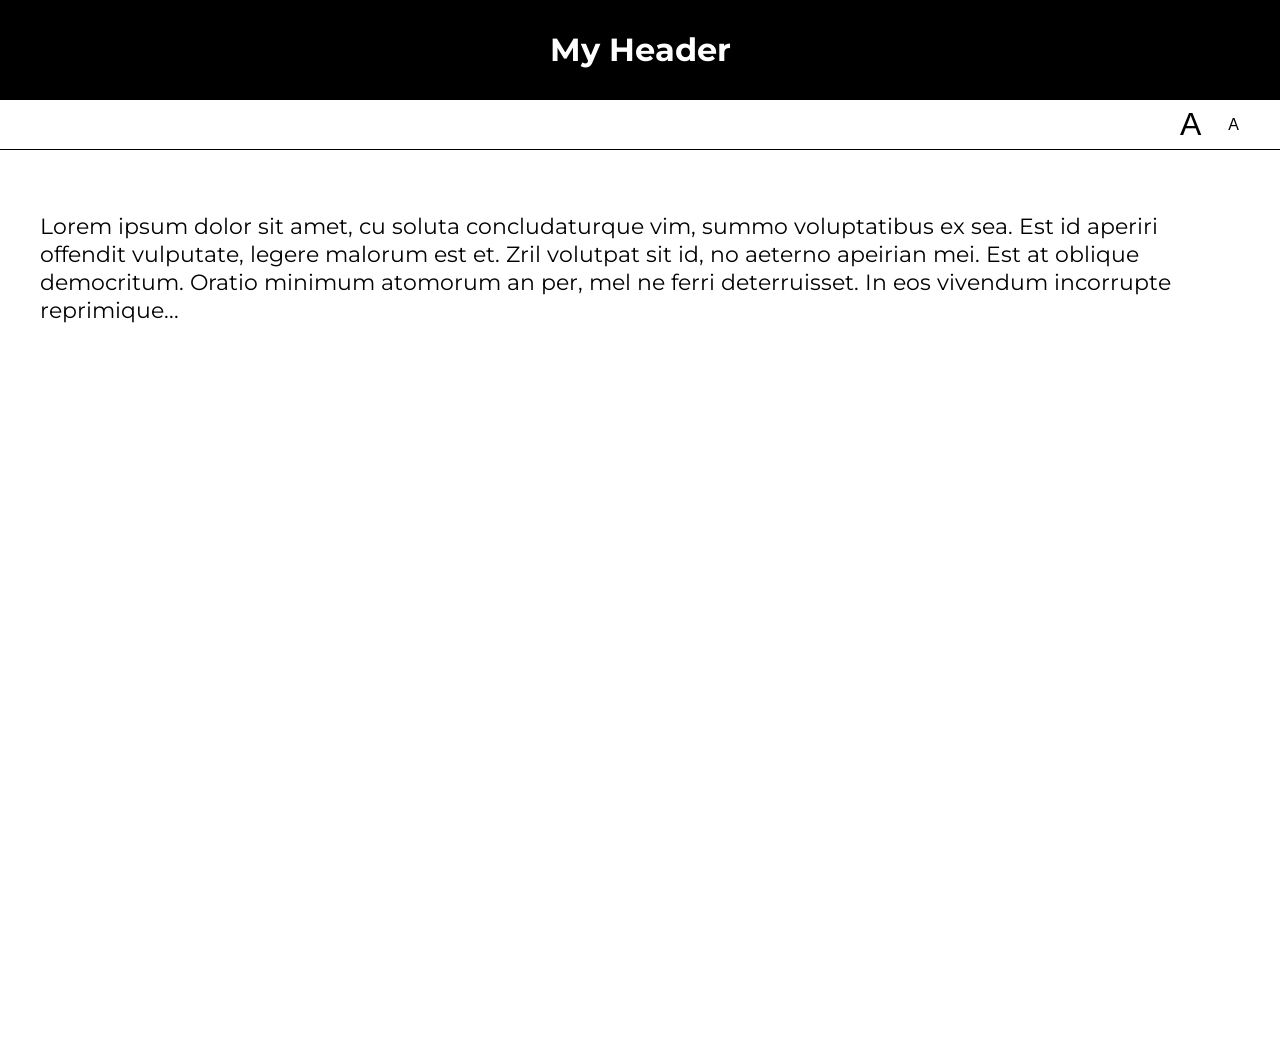
<file: lab06/01-font-switcher/index.html>
<!DOCTYPE html>
<html lang="en">
<head>
    <meta charset="UTF-8">
    <title>Lab 05: Font Switcher</title>
      <link rel="stylesheet" href="../style.css">
      <script src="index.js" defer></script>
</head>
<body class="high-contrast">
    <div class="container">

        <header><h1>My Header</h1></header>

        <nav>
            <button id="a1" title="Make font bigger">A</button>
            <button id="a2" title="Make font smaller">A</button>
        </nav>

        <div class="content">
            <p>
                Lorem ipsum dolor sit amet, cu soluta concludaturque vim,
                summo voluptatibus ex sea. Est id aperiri offendit vulputate,
                legere malorum est et. Zril volutpat sit id, no aeterno apeirian
                mei. Est at oblique democritum. Oratio minimum atomorum an per,
                mel ne ferri deterruisset. In eos vivendum incorrupte reprimique...
            </p>
        </div>

    </div>
</body>
</html>
</file>
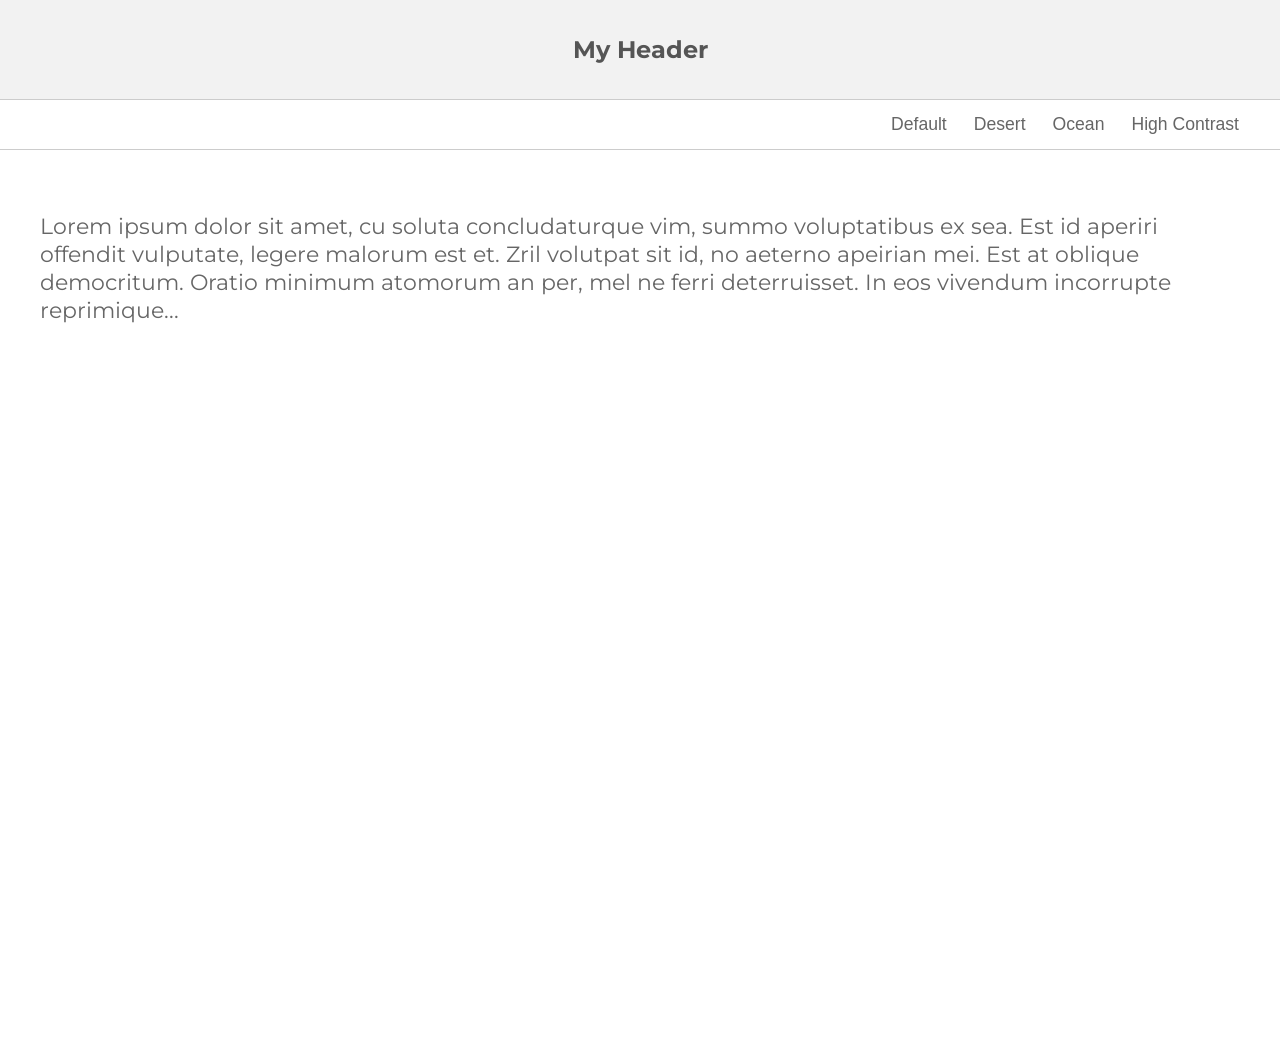
<file: lab06/02-theme-switcher/index.html>
<!DOCTYPE html>
<html lang="en" >

<head>
    <meta charset="UTF-8">
    <title>Lab 05: Theme Switcher</title>
    <link rel="stylesheet" href="../style.css">
    <script src="index.js" defer></script>
  
</head>

<body>

    <section class="container">
        <header><h1>My Header</h1></header>
        <nav>
            <button id="default" title="Change to 'Default' theme">Default</button>
            <button id="desert" title="Change to 'Desert' theme">Desert</button>
            <button id="ocean" title="Change to 'Ocean' theme">Ocean</button>
            <button id="high-contrast" title="Change to 'High Contrast' theme">High Contrast</button>
        </nav>
        <div class="content">
            <p>Lorem ipsum dolor sit amet, cu soluta concludaturque vim, summo voluptatibus ex sea. Est id aperiri offendit vulputate, legere malorum est et. Zril volutpat sit id, no aeterno apeirian mei. Est at oblique democritum. Oratio minimum atomorum an per,
            mel ne ferri deterruisset. In eos vivendum incorrupte reprimique...</p>
        </div>
    </section>
</body>

</html>
</file>
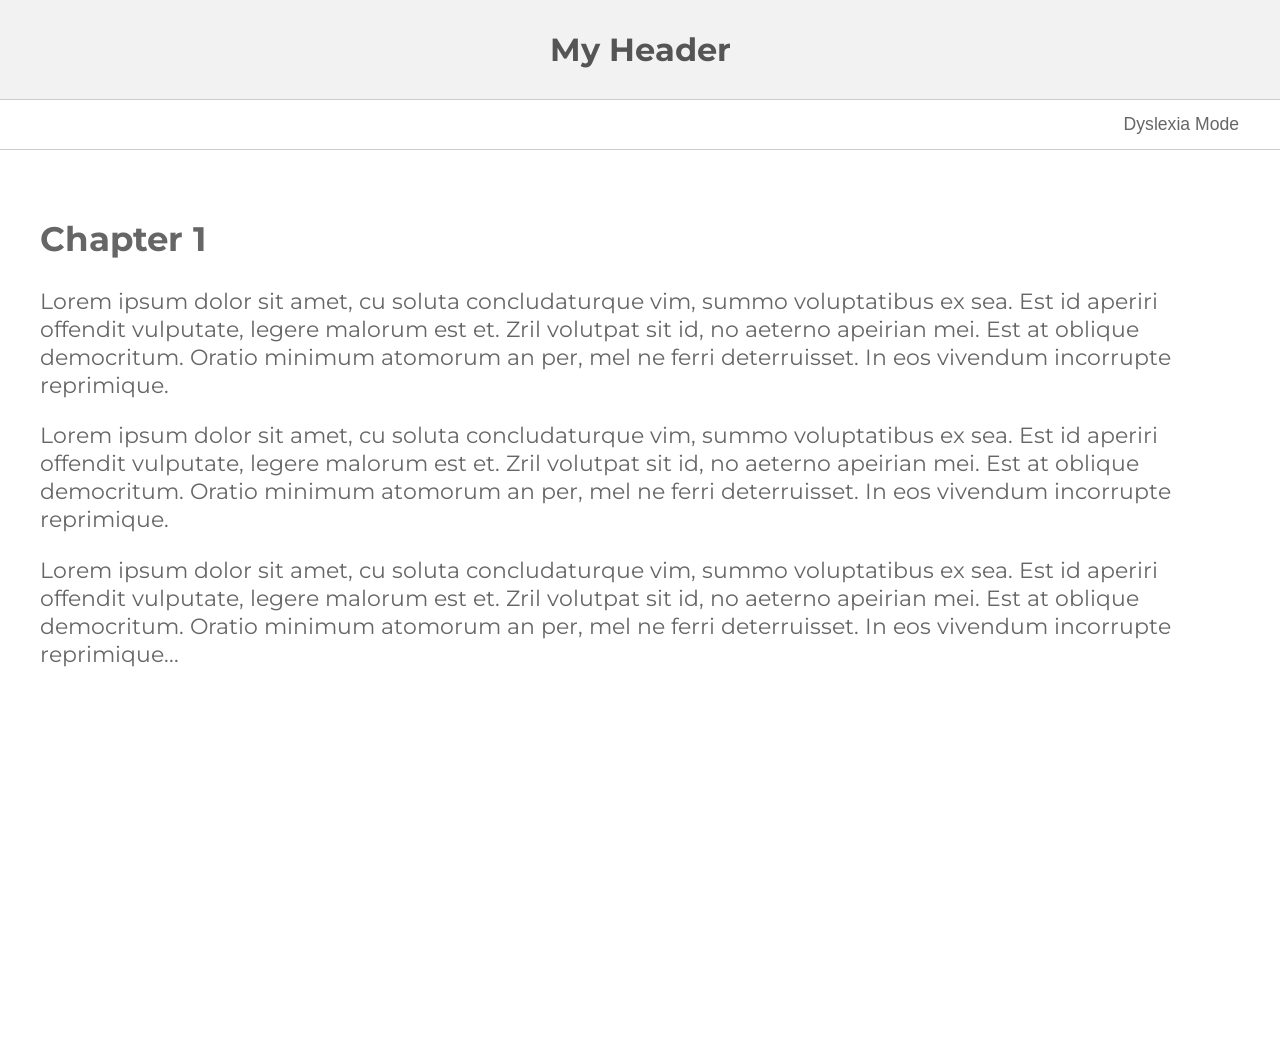
<file: lab06/03-dyslexia-mode/index.html>
<!DOCTYPE html>
<html lang="en">
<head>
    <meta charset="UTF-8">
    <title>Lab 05: Dyslexia Mode</title>
      <link rel="stylesheet" href="../style.css">
      <script src="index.js" defer></script>
</head>
<body>
    <div class="container">

        <header><h1>My Header</h1></header>

        <nav>
            <button id="dyslexia-toggle" href="#">Dyslexia Mode</button>
        </nav>

        <div class="content">
            <h2>Chapter 1</h2>
            <p>
                Lorem ipsum dolor sit amet, cu soluta concludaturque vim,
                summo voluptatibus ex sea. Est id aperiri offendit vulputate,
                legere malorum est et. Zril volutpat sit id, no aeterno apeirian
                mei. Est at oblique democritum. Oratio minimum atomorum an per,
                mel ne ferri deterruisset. In eos vivendum incorrupte reprimique.

            </p>

            <p>
                Lorem ipsum dolor sit amet, cu soluta concludaturque vim,
                summo voluptatibus ex sea. Est id aperiri offendit vulputate,
                legere malorum est et. Zril volutpat sit id, no aeterno apeirian
                mei. Est at oblique democritum. Oratio minimum atomorum an per,
                mel ne ferri deterruisset. In eos vivendum incorrupte reprimique.
                
            </p>

            <p>
                Lorem ipsum dolor sit amet, cu soluta concludaturque vim,
                summo voluptatibus ex sea. Est id aperiri offendit vulputate,
                legere malorum est et. Zril volutpat sit id, no aeterno apeirian
                mei. Est at oblique democritum. Oratio minimum atomorum an per,
                mel ne ferri deterruisset. In eos vivendum incorrupte reprimique...
                
            </p>
        </div>

    </div>
</body>
</html>
</file>
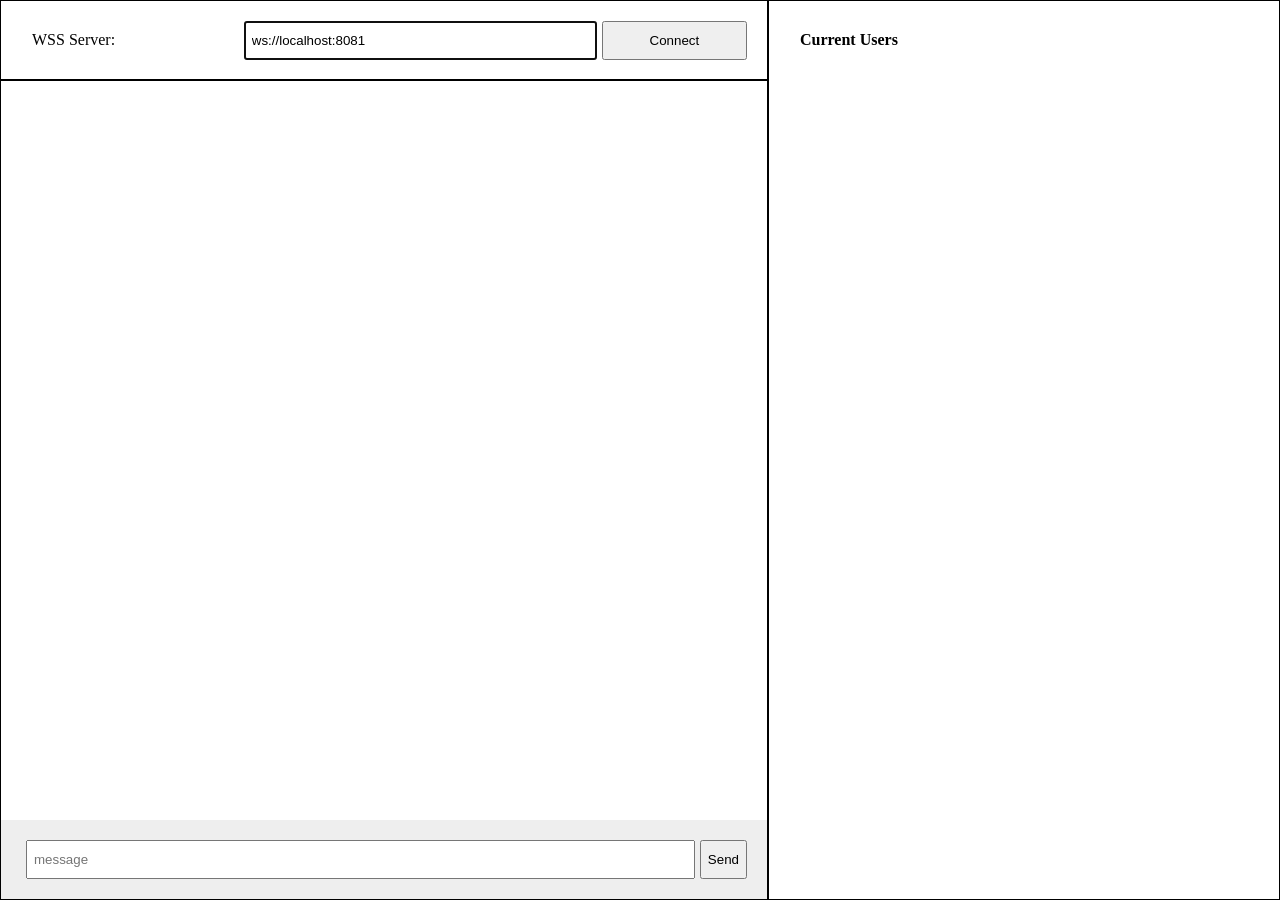
<file: lab09/client/index.html>
<!DOCTYPE html>
<html lang="en">
    <head>
        <title>Lab 7</title>
        <link rel="stylesheet" href="index.css">
    </head>
    <body>

        <!-- You won't interact with the "metadata" section -->
        <section class="metadata">
            <div id="step1">
                <label>WSS Server:</label>
                <input type="text" id="server" value="ws://localhost:8081">
                <button id="connect">Connect</button>
            </div>
            <div id="step2" class="hidden">
                <label>Screen Name:</label>
                <input id="name" type="text" />
                <button id="set-name">Set Name</button>
            </div>
            <div id="status" class="hidden">
                <div>
                    <strong>Status:</strong> <span id="ws-status">Disconnected</span>
                </div>
                <div>
                    <strong>Username:</strong> <span id="name-display"></span>
                </div>
            </div>
        </section>
        <!-- End "metadata" section -->

        
        <section class="messages">
            <div id="chat-container" class="hidden">
                <!-- 2. Append new chat messages to the #chat container -->
                <div id="chat" aria-live="polite" aria-atomic="false" aria-relevant="text additions"></div>
            </div>
            <div id="send-container">
                <input id="message" type="text" placeholder="message">
                <button id="send">Send</button>
            </div>
        </section>

        <section class="users">
            <strong id="users-header">Current Users</strong>
            <!-- 1. Update the #users-list with the list of connected users -->
                <div id="users-list" aria-live="polite" aria-atomic="false" aria-relevant="text additions">
                    <ul></ul>
                </div>
                <span id="update" aria-live="polite" aria-atomic="false" aria-relevant="text additions"></span>
            </span>
        </section>
    </body>

    <script src="client.js"></script>
</html>
</file>
<file: lab06/style.css>
@import url(https://fonts.googleapis.com/css?family=Montserrat:400,700);

document, body {
   margin: 0px;
   font-family: 'Montserrat';
}

body * {
   box-sizing: border-box;
}

.container {
    min-height: 100vh;
    display: flex;
    flex-direction: column;
}

header, nav {
   display: flex;
   justify-content: center;
   height: 100%;
}

header {
    align-items: center;
    color: #555;
    border-bottom: solid 1px #CCC;
    background-color: #F2F2F2;
    height: 100px;
}
nav {
    height: 50px;
    border-bottom: solid 1px #CCC;
    justify-content: flex-end;
    padding-right: 20px;
}

button {
    background-color: transparent;
    border: 0px;
    text-decoration: none;
    font-size: 1.1em;
    color: #666;
    margin-right: 15px;
}

#a1 {
   font-size: 2em;
}
#a2 {
   font-size: 1em;
}

.content {
   padding: 40px;
   font-size: 1.4em;
   color: #666;
   min-height: 100vh;
}


/******************/
/* Custom Classes */
/******************/

.ocean header {
   background: #434a6c;
   color: white;
   font-family: 'Montserrat';
}
.ocean button, .ocean .content {
    color: #434a6c;
}
.ocean .content {
   background: #99cccc;
   line-height: 1.6em;
}
.ocean header, .ocean nav {
    border-bottom: solid 1px #434a6c;
}

.desert header {
    background: #A8651E;
    color: #EFDEC2;
}
.desert button {
    color: #A8651E;
}
.desert .content {
    background: #EFDEC2;
    color: #A8651E;
}
.desert header, .desert nav {
    border-bottom: solid 1px #774713;
}

.high-contrast header {
    background: black;
    color: white;
}
.high-contrast .content {
    background: white;
    color: black;
}
.high-contrast header, .high-contrast nav {
    border-bottom: solid 1px black;
}
.high-contrast header {
    background: black;
    color: white;
}
.high-contrast button {
    color: black;
}

/* Dyslexia Mode */
/* Courtesy of https://www.smashingmagazine.com/2021/11/dyslexia-friendly-mode-website/ */

.dyslexia-mode {
    letter-spacing: 0.35ch;
    word-spacing: 1.225ch; /* 3.5x letter-spacing */
    font-variant-ligatures: none; /* explicitly disable ligatures */
    font-weight: 600; /* demi-bold */
    color: black;
}

.dyslexia-mode h2 {
    border: none; border-bottom: thin grey solid;  /* just keeping the bottom border for this element, to retain some separation */
    margin-bottom: 1em; padding-left:0; /* some spacing adjustments */
    color: black;
    font-size: 2em;
}

.dyslexia-mode h1 {
    color: black;
    font-size: 3em;
}

.dyslexia-mode .content {
    display: flex;
    align-items: center;
    justify-content: center;
    flex-direction: column;
}

.dyslexia-mode p {
    margin-top: 3.5em;
    font-size: 1.5em;
    line-height: 2.0;
    max-width: 70%;
}
</file>
<file: lab09/client/index.css>
* {
    box-sizing: border-box;
}
body {
    margin: 0px;
    display: grid;
    grid-template-rows: 80px calc(100vh - 80px);
    grid-template-columns: 60% 40%;
    grid-template-areas: 
        "top right"
        "left right";
}
section {
    border: solid 1px #000;
    display: flex;
}

.hidden {
    display: none !important;
}

.context {
    border: 0;
    clip: rect(0, 0, 0, 0);
    height: 1px;
    margin: -1px;
    overflow: hidden;
    padding: 0;
    position: absolute;
    width: 1px;
}

.metadata {
    grid-area: top;
    display: flex;
    flex-direction: column;
    padding: 20px;
}

.metadata > div { 
    display: grid;
    grid-template-columns: 30% 50% 20%;
}

.users {
    grid-area: right;
    flex-direction: column;
    padding: 20px;
}
#status {
    display: flex;
    flex-direction: column;
}
#status > div {
    display: grid;
    grid-template-columns: 100px auto;
}
#status span, #status strong {
    padding: 2px 6px;
}

.messages {
    grid-area: left;
    display: flex;
    flex-direction: column;
    justify-content: flex-end;
    align-items: stretch;
}

/* #send-container {
    display: none;
} */
#message {
    width: 100%;
    margin-left: 5px;
    padding: 10px 6px;
}
span, label, input, strong {
    margin-left: 5px;
    margin-right: 5px;
    padding: 10px 6px;
}



.messages #message {
    align-self: flex-end;
}

.messages .right {
    text-align: right;
    padding: 10px 0px;
}

.messages .left {
    padding: 10px 0px;
}

#send-container {
    display: flex;
    background: #EEE;
    padding: 20px;
}
#chat-container {
    height: 100%;
    overflow: auto;
}
#chat {
    min-height: min-content;
    padding: 20px;
    display: flex;
    flex-direction: column;
    justify-content: flex-end;
}
</file>
